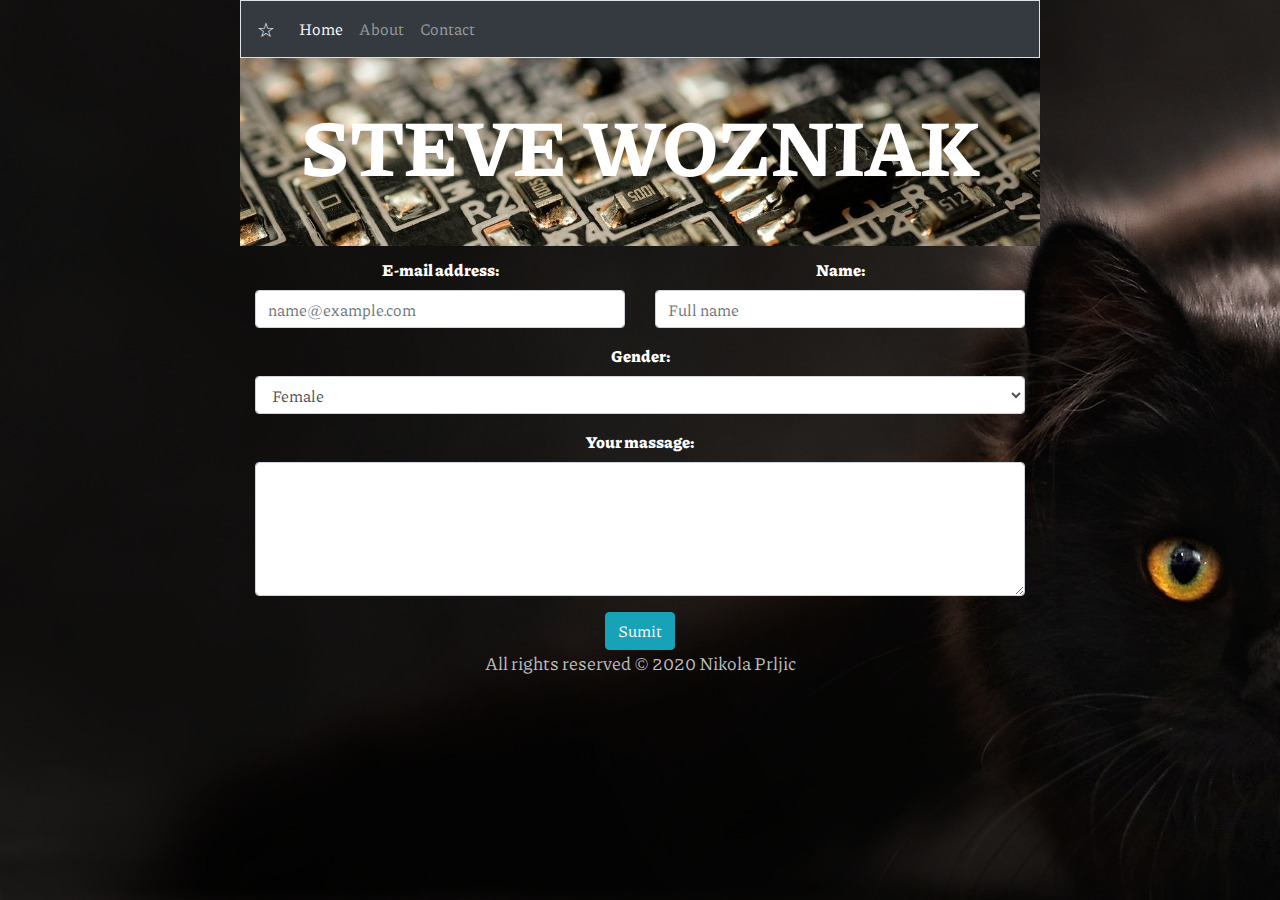
<file: srcs/bonus/static_webpage/static_website/contact.html>
<!DOCTYPE html>
<html lang="en">

<head>
    <meta charset="UTF-8">
    <meta name="viewport" content="width=device-width, initial-scale=1.0">
    <link rel="stylesheet" href="https://stackpath.bootstrapcdn.com/bootstrap/4.5.2/css/bootstrap.min.css"
        integrity="sha384-JcKb8q3iqJ61gNV9KGb8thSsNjpSL0n8PARn9HuZOnIxN0hoP+VmmDGMN5t9UJ0Z" crossorigin="anonymous">
    <link rel="stylesheet" href="style.css">
    <link href="https://fonts.googleapis.com/css2?family=Piazzolla:ital,wght@1,100&display=swap" rel="stylesheet">
    <title>For academic purposes only</title>
</head>

<body>
    <!--Background img at css-->
    <div class="all">

        <header>
            <!--Navbar-->
            <nav class="navbar navbar-expand-lg navbar-dark bg-dark border">
                <a class="navbar-brand" href="home.html"><span>&#9734;</span></a>
                <button class="navbar-toggler" type="button" data-toggle="collapse" data-target="#navbarNavAltMarkup"
                    aria-controls="navbarNavAltMarkup" aria-expanded="false" aria-label="Toggle navigation">
                    <span class="navbar-toggler-icon"></span>
                </button>
                <div class="collapse navbar-collapse" id="navbarNavAltMarkup">
                    <div class="navbar-nav">
                        <a class="nav-link active" href="home.html">Home <span class="sr-only">(current)</span></a>
                        <a class="nav-link" href="about.html">About</a>
                        <a class="nav-link" href="contact.html">Contact</a>

                    </div>
                </div>
            </nav>
        </header>

        <div class="hero">
            <img src="img/tech-2.jpg" alt="tech" width="100%" height="200px" class="img-fluid">
            <div class="center">
                <h1>STEVE WOZNIAK</h1>
            </div>
        </div>
                    <!--contact starts-->
        <div class="container">
            <form>
                <div class="row">
                    <div class="col-sm-1 col-md col-xl col-lg col-xs-1">
                        <div class="form-group">
                            <label for="exampleFormControlInput1">E-mail address:</label>
                            <input type="email" class="form-control" id="exampleFormControlInput1" placeholder="name@example.com">
                        </div>
                    </div>
                    <div class="col-sm-1 col-md col-xl col-lg col-xs-1">
                        <div class="form-group">
                            <label for="exampleFormControlInput1">Name:</label>
                            <input type="name" class="form-control" id="exampleFormControlInput1" placeholder="Full name">
                        </div>
                    </div>
                </div>
                <div class="row">
                    <div class="col">
                        <div class="form-group">
                            <label for="exampleFormControlSelect1">Gender:</label>
                            <select class="form-control" id="exampleFormControlSelect1">
                                <option>Female</option>
                                <option>Male</option>
                                <option>Others</option>
                                <option>No information on this.</option>
                            </select>
                        </div>
                    </div>
                </div>
                
                <div class="form-group">
                    <label for="exampleFormControlTextarea1">Your massage:</label>
                    <textarea class="form-control" id="exampleFormControlTextarea1" rows="5"></textarea>
                </div>
                <div class="col-auto">
                    <a href="sucess.html" class="btn btn-info" role="button">Sumit</a>
                </div> <!--button links to Success page-->
            </form>
        </div>
                <!--contact ends-->
        <footer>
            <p>All rights reserved &copy; 2020 Nikola Prljic</p>
        </footer>


    </div>
    <script src="https://code.jquery.com/jquery-3.5.1.slim.min.js"
        integrity="sha384-DfXdz2htPH0lsSSs5nCTpuj/zy4C+OGpamoFVy38MVBnE+IbbVYUew+OrCXaRkfj"
        crossorigin="anonymous"></script>
    <script src="https://cdn.jsdelivr.net/npm/popper.js@1.16.1/dist/umd/popper.min.js"
        integrity="sha384-9/reFTGAW83EW2RDu2S0VKaIzap3H66lZH81PoYlFhbGU+6BZp6G7niu735Sk7lN"
        crossorigin="anonymous"></script>
    <script src="https://stackpath.bootstrapcdn.com/bootstrap/4.5.2/js/bootstrap.min.js"
        integrity="sha384-B4gt1jrGC7Jh4AgTPSdUtOBvfO8shuf57BaghqFfPlYxofvL8/KUEfYiJOMMV+rV"
        crossorigin="anonymous"></script>
</body>

</html>
</file>
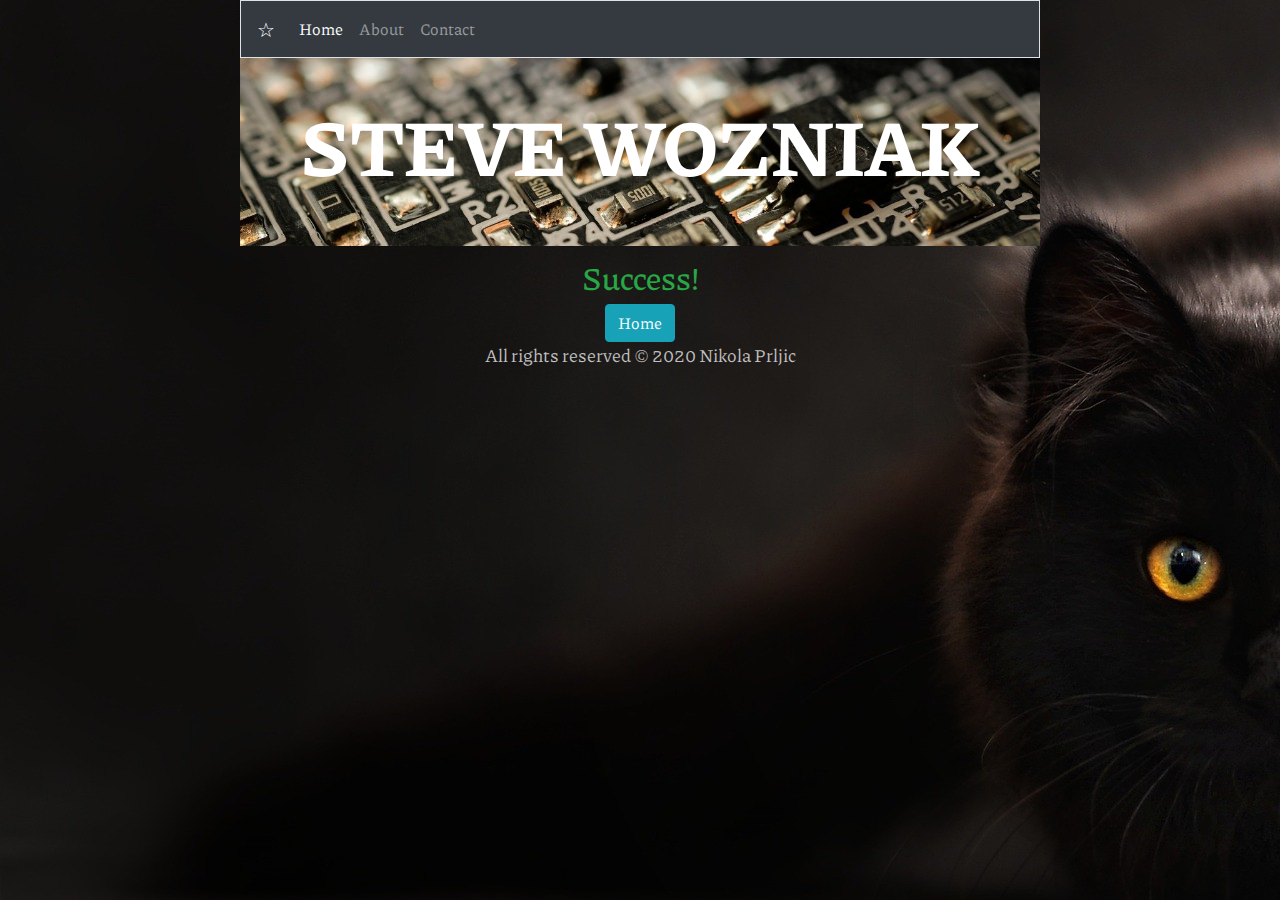
<file: srcs/bonus/static_webpage/static_website/sucess.html>
<!DOCTYPE html>
<html lang="en">

<head>
    <meta charset="UTF-8">
    <meta name="viewport" content="width=device-width, initial-scale=1.0">
    <link rel="stylesheet" href="https://stackpath.bootstrapcdn.com/bootstrap/4.5.2/css/bootstrap.min.css"
        integrity="sha384-JcKb8q3iqJ61gNV9KGb8thSsNjpSL0n8PARn9HuZOnIxN0hoP+VmmDGMN5t9UJ0Z" crossorigin="anonymous">
    <link rel="stylesheet" href="style.css">
    <link href="https://fonts.googleapis.com/css2?family=Piazzolla:ital,wght@1,100&display=swap" rel="stylesheet">
    <title>For academic purposes only</title>
</head>

<body>
    <!--Background img at css-->
    <div class="all">

        <header>
            <!--Navbar-->
            <nav class="navbar navbar-expand-lg navbar-dark bg-dark border">
                <a class="navbar-brand" href="home.html"><span>&#9734;</span></a>
                <button class="navbar-toggler" type="button" data-toggle="collapse" data-target="#navbarNavAltMarkup"
                    aria-controls="navbarNavAltMarkup" aria-expanded="false" aria-label="Toggle navigation">
                    <span class="navbar-toggler-icon"></span>
                </button>
                <div class="collapse navbar-collapse" id="navbarNavAltMarkup">
                    <div class="navbar-nav">
                        <a class="nav-link active" href="home.html">Home <span class="sr-only">(current)</span></a>
                        <a class="nav-link" href="about.html">About</a>
                        <a class="nav-link" href="contact.html">Contact</a>

                    </div>
                </div>
            </nav>
        </header>

        <div class="hero">
            <img src="img/tech-2.jpg" alt="tech" width="100%" height="200px" class="img-fluid">
            <div class="center">
                <h1>STEVE WOZNIAK</h1>
            </div>
        </div>

        <div class="container">
            <h2 class="text-success">Success!</h2>
            <div class="col-auto">
                <a href="home.html" class="btn btn-info" role="button">Home</a>
            </div>
        </div>

        <footer>
            <p>All rights reserved &copy; 2020 Nikola Prljic</p>
        </footer>


    </div>
    <script src="https://code.jquery.com/jquery-3.5.1.slim.min.js"
        integrity="sha384-DfXdz2htPH0lsSSs5nCTpuj/zy4C+OGpamoFVy38MVBnE+IbbVYUew+OrCXaRkfj"
        crossorigin="anonymous"></script>
    <script src="https://cdn.jsdelivr.net/npm/popper.js@1.16.1/dist/umd/popper.min.js"
        integrity="sha384-9/reFTGAW83EW2RDu2S0VKaIzap3H66lZH81PoYlFhbGU+6BZp6G7niu735Sk7lN"
        crossorigin="anonymous"></script>
    <script src="https://stackpath.bootstrapcdn.com/bootstrap/4.5.2/js/bootstrap.min.js"
        integrity="sha384-B4gt1jrGC7Jh4AgTPSdUtOBvfO8shuf57BaghqFfPlYxofvL8/KUEfYiJOMMV+rV"
        crossorigin="anonymous"></script>
</body>

</html>
</file>
<file: srcs/bonus/static_webpage/static_website/style.css>
.all{
    margin: auto;
    width: 800px;
    text-align: center;
    
    
    
}
body{
    background-image: url('img/cat.jpg');
    background-repeat: no-repeat;
    background-attachment: fixed;
    font-family: 'Piazzolla', serif;
    
    
}
.hero{
    width: auto;
    height: 200px;
}

.center{
    font-size: 50px;
    margin: -150px;
}
p{
    font-size: 18px;
    color:rgb(192, 192, 192);
}
h1{
    font-size: 80px;
    font-weight: bold;
    color: white;
}
label{
    color: white;
    font-weight: 900;
}
</file>
